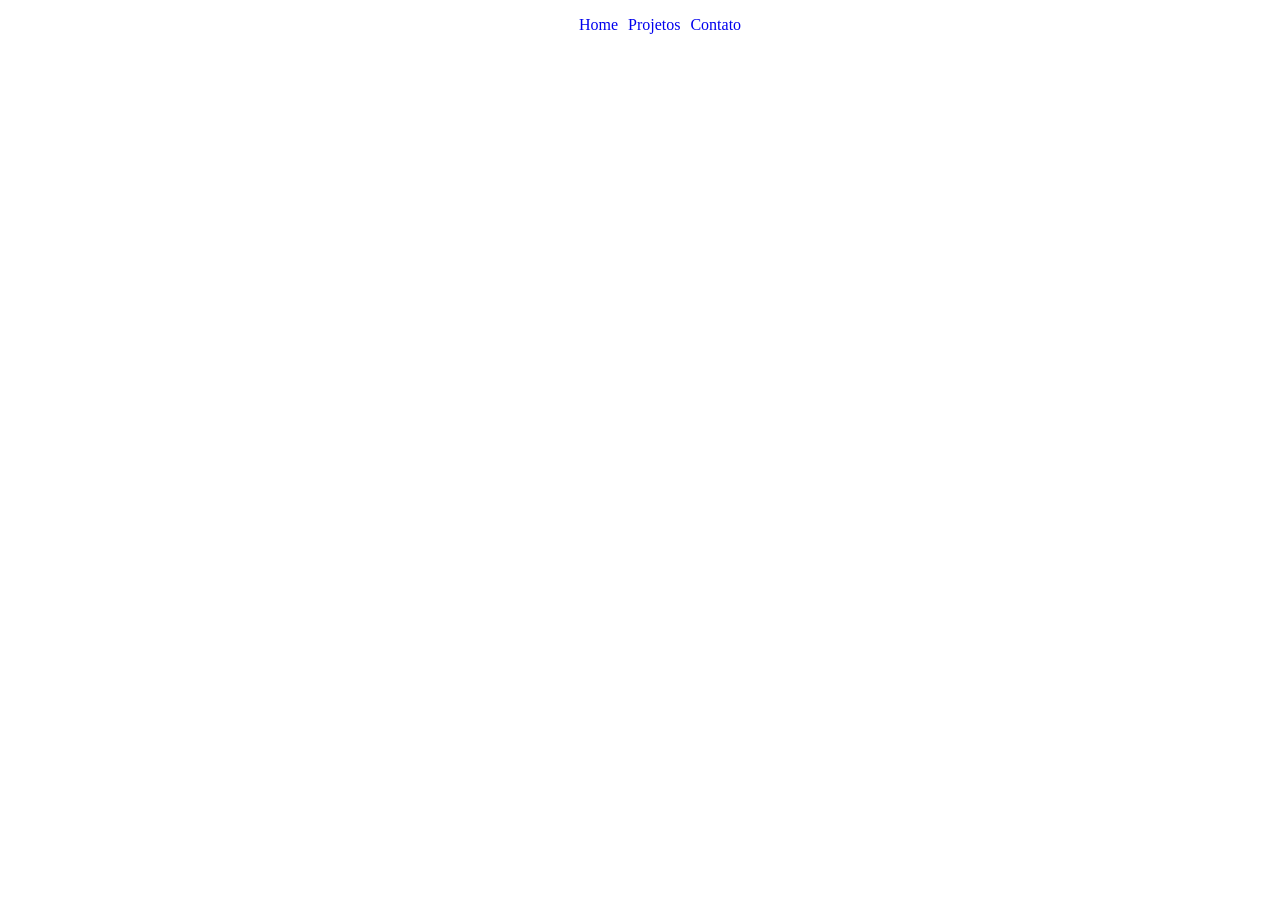
<file: docs/projetos.html>
<!DOCTYPE html>
<html lang="pt-br">
<head>
    <meta charset="UTF-8">
    <meta name="viewport" content="width=device-width, initial-scale=1.0">
    <title>Document</title>
    <link rel="stylesheet" href="./projetos.css">
</head>
<body>
    <header>
        <nav>
            <ul>
                <li>
                    <a href="./index.html">Home</a>
                    <a href="./projetos.html">Projetos</a>
                    <a href="*">Contato</a>
                </li>
            </ul>
        </nav>
    </header>
</body>
</html>
</file>
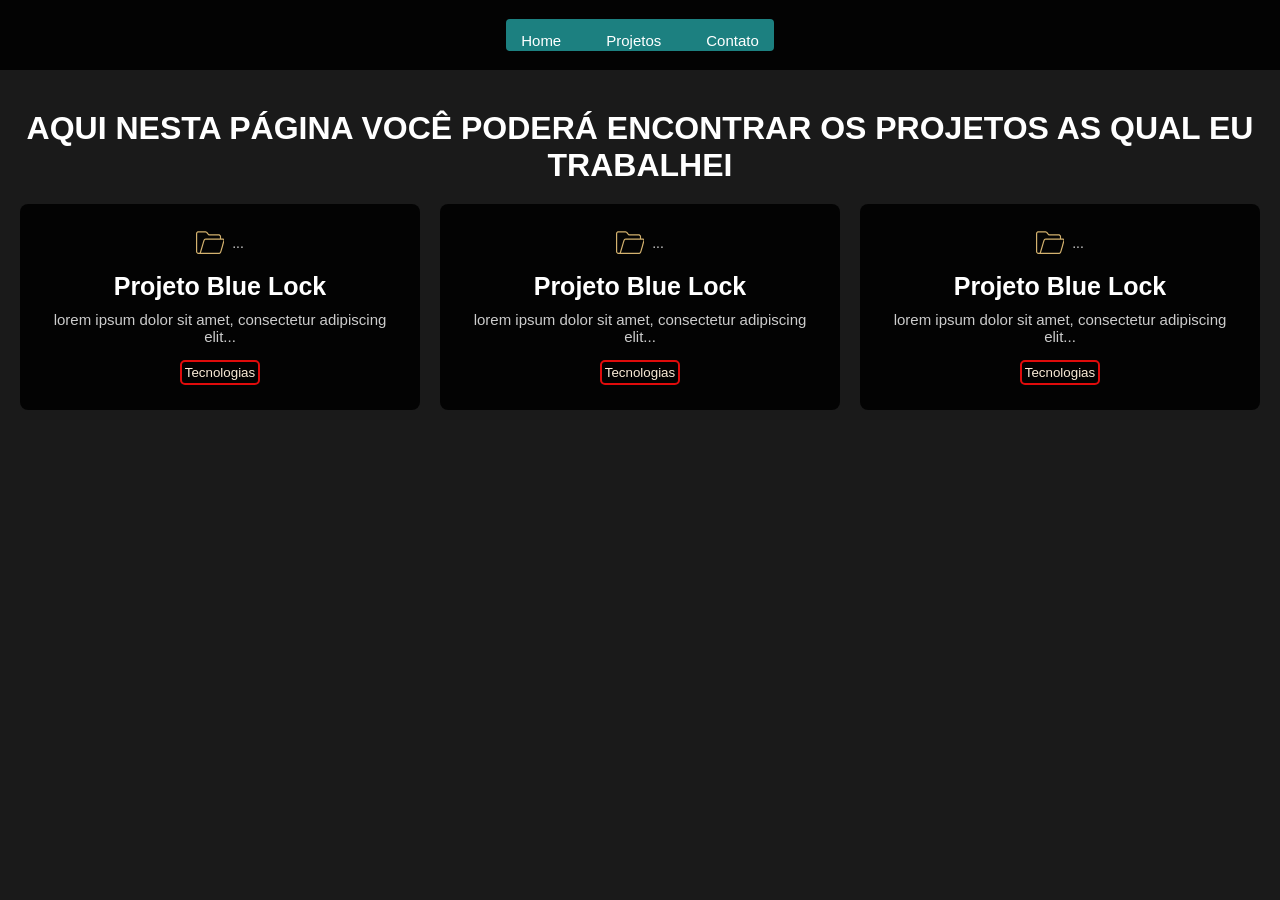
<file: Rep-pessoal-main/docs/projetos.html>
<!DOCTYPE html>
<html lang="pt-br">
<head>
    <meta charset="UTF-8">
    <meta name="viewport" content="width=device-width, initial-scale=1.0">
    <title>Document</title>
    <link rel="stylesheet" href="./projetos.css">
</head>
<body>
    <header>
        <nav>
            <ul>
                <li><a href="./index.html">Home</a></li>
                <li><a href="./projetos.html">Projetos</a></li>
                <li><a href="*">Contato</a></li>
            </ul>
        </nav>
    </header>


    <main>


        <h1>AQUI NESTA PÁGINA VOCÊ PODERÁ ENCONTRAR OS PROJETOS AS QUAL EU TRABALHEI</h1>


        <div class="projetos projeto_bluelock">

            <a class="link_git" href="https://github.com/gumm4/Bl.git"> 

                <svg class="icone_arquivo" xmlns="http://www.w3.org/2000/svg" viewBox="0 0 5000 5000" fill="currentColor">
                    <path d="M340 4576 c-30 -6 -77 -22 -105 -36 -60 -29 -154 -120 -184 -178 -53 -104 -51 -27 -51 -1782 0 -1428 2 -1633 15 -1685 48 -184 201 -325 385 -354 43 -7 674 -11 1875 -11 1976 0 1885 -2 2005 57 71 35 167 133 202 204 15 31 165 528 333 1105 285 975 306 1053 302 1110 -11 145 -114 264 -255 293 -29 6 -127 11 -217 11 l-163 0 -4 208 c-3 183 -6 213 -25 260 -32 79 -97 158 -166 203 -112 72 -64 69 -1017 69 -739 0 -863 2 -908 15 -57 17 -82 42 -254 255 -140 171 -234 234 -390 260 -93 15 -1307 12 -1378 -4z m1401 -221 c77 -27 113 -60 236 -212 141 -174 179 -212 245 -248 102 -56 83 -55 1014 -55 l862 0 53 -28 c39 -20 62 -41 84 -77 l30 -48 3 -189 4 -188 -1264 0 c-1375 0 -1335 1 -1454 -57 -76 -37 -164 -123 -202 -198 -18 -37 -146 -460 -330 -1090 -165 -566 -306 -1043 -312 -1059 -19 -51 -69 -104 -122 -130 -131 -65 -294 -4 -357 133 -15 33 -16 183 -16 1671 l0 1635 22 40 c26 49 57 79 103 99 53 23 1336 24 1401 1z m3122 -1285 c14 -11 30 -35 36 -53 10 -30 -17 -132 -293 -1077 -241 -826 -310 -1052 -333 -1084 -16 -22 -51 -54 -78 -71 l-48 -30 -1639 -3 -1638 -2 24 47 c13 27 160 514 325 1083 166 569 311 1054 322 1077 23 49 66 88 124 114 38 18 112 19 1606 19 1555 0 1566 0 1592 -20z"/>
                </svg>...

            </a>

            <h2>Projeto Blue Lock</h2>
            <p>lorem ipsum dolor sit amet, consectetur adipiscing elit...</p>


            <div class="tecnologias">
                <p>Lorem ipsum dolor sit amet consectetur, adipisicing elit. Quasi debitis placeat quod, nulla consequuntur porro, architecto totam, fugiat dolore atque aliquam iusto itaque commodi impedit voluptate excepturi iure qui quisquam.</p>
            </div>

            <button id="info" class="informacoes">Tecnologias</button>


        </div>

        <div class="projetos projeto_quadra">

            <a class="link_git" href="https://github.com/gumm4/Bl.git"> 

                <svg class="icone_arquivo" xmlns="http://www.w3.org/2000/svg" viewBox="0 0 5000 5000" fill="currentColor">
                    <path d="M340 4576 c-30 -6 -77 -22 -105 -36 -60 -29 -154 -120 -184 -178 -53 -104 -51 -27 -51 -1782 0 -1428 2 -1633 15 -1685 48 -184 201 -325 385 -354 43 -7 674 -11 1875 -11 1976 0 1885 -2 2005 57 71 35 167 133 202 204 15 31 165 528 333 1105 285 975 306 1053 302 1110 -11 145 -114 264 -255 293 -29 6 -127 11 -217 11 l-163 0 -4 208 c-3 183 -6 213 -25 260 -32 79 -97 158 -166 203 -112 72 -64 69 -1017 69 -739 0 -863 2 -908 15 -57 17 -82 42 -254 255 -140 171 -234 234 -390 260 -93 15 -1307 12 -1378 -4z m1401 -221 c77 -27 113 -60 236 -212 141 -174 179 -212 245 -248 102 -56 83 -55 1014 -55 l862 0 53 -28 c39 -20 62 -41 84 -77 l30 -48 3 -189 4 -188 -1264 0 c-1375 0 -1335 1 -1454 -57 -76 -37 -164 -123 -202 -198 -18 -37 -146 -460 -330 -1090 -165 -566 -306 -1043 -312 -1059 -19 -51 -69 -104 -122 -130 -131 -65 -294 -4 -357 133 -15 33 -16 183 -16 1671 l0 1635 22 40 c26 49 57 79 103 99 53 23 1336 24 1401 1z m3122 -1285 c14 -11 30 -35 36 -53 10 -30 -17 -132 -293 -1077 -241 -826 -310 -1052 -333 -1084 -16 -22 -51 -54 -78 -71 l-48 -30 -1639 -3 -1638 -2 24 47 c13 27 160 514 325 1083 166 569 311 1054 322 1077 23 49 66 88 124 114 38 18 112 19 1606 19 1555 0 1566 0 1592 -20z"/>
                </svg>...
                
            </a>

            <h2>Projeto Blue Lock</h2>
            <p>lorem ipsum dolor sit amet, consectetur adipiscing elit...</p>

            <div class="tecnologias">
                <p>Lorem ipsum dolor sit amet consectetur, adipisicing elit. Quasi debitis placeat quod, nulla consequuntur porro, architecto totam, fugiat dolore atque aliquam iusto itaque commodi impedit voluptate excepturi iure qui quisquam.</p>
            </div>

            <button id="info" class="informacoes">Tecnologias</button>
            

        </div>

        <div class="projetos projeto_estacionamento">

            <a class="link_git" href="https://github.com/gumm4/Bl.git">

                <svg class="icone_arquivo" xmlns="http://www.w3.org/2000/svg" viewBox="0 0 5000 5000" fill="currentColor">
                    <path d="M340 4576 c-30 -6 -77 -22 -105 -36 -60 -29 -154 -120 -184 -178 -53 -104 -51 -27 -51 -1782 0 -1428 2 -1633 15 -1685 48 -184 201 -325 385 -354 43 -7 674 -11 1875 -11 1976 0 1885 -2 2005 57 71 35 167 133 202 204 15 31 165 528 333 1105 285 975 306 1053 302 1110 -11 145 -114 264 -255 293 -29 6 -127 11 -217 11 l-163 0 -4 208 c-3 183 -6 213 -25 260 -32 79 -97 158 -166 203 -112 72 -64 69 -1017 69 -739 0 -863 2 -908 15 -57 17 -82 42 -254 255 -140 171 -234 234 -390 260 -93 15 -1307 12 -1378 -4z m1401 -221 c77 -27 113 -60 236 -212 141 -174 179 -212 245 -248 102 -56 83 -55 1014 -55 l862 0 53 -28 c39 -20 62 -41 84 -77 l30 -48 3 -189 4 -188 -1264 0 c-1375 0 -1335 1 -1454 -57 -76 -37 -164 -123 -202 -198 -18 -37 -146 -460 -330 -1090 -165 -566 -306 -1043 -312 -1059 -19 -51 -69 -104 -122 -130 -131 -65 -294 -4 -357 133 -15 33 -16 183 -16 1671 l0 1635 22 40 c26 49 57 79 103 99 53 23 1336 24 1401 1z m3122 -1285 c14 -11 30 -35 36 -53 10 -30 -17 -132 -293 -1077 -241 -826 -310 -1052 -333 -1084 -16 -22 -51 -54 -78 -71 l-48 -30 -1639 -3 -1638 -2 24 47 c13 27 160 514 325 1083 166 569 311 1054 322 1077 23 49 66 88 124 114 38 18 112 19 1606 19 1555 0 1566 0 1592 -20z"/>
                </svg>...

            </a>

            <h2>Projeto Blue Lock</h2>
            <p>lorem ipsum dolor sit amet, consectetur adipiscing elit...</p>

            <div class="tecnologias">
                <p>Lorem ipsum dolor sit amet consectetur, adipisicing elit. Quasi debitis placeat quod, nulla consequuntur porro, architecto totam, fugiat dolore atque aliquam iusto itaque commodi impedit voluptate excepturi iure qui quisquam.</p>
            </div>

            <button id="info" class="informacoes">Tecnologias</button>

        </div>
        
    </main>

    <script src="./projetos.js"></script>

</body>
</html>
</file>
<file: docs/projetos.css>
header li{
    display:flex;
    list-style-type: none;
    justify-content: center;
    gap:10px;
    
}

header a{
    text-decoration: none;
}
</file>
<file: Rep-pessoal-main/docs/projetos.css>
* {
    margin: 0;
    padding: 0;
    box-sizing: border-box;
}

header {
    display: flex;
    flex-direction: row;

    justify-content: center;
    align-items: center;

    min-height: 70px;

    background-color: #000000e0;
}

header ul{

    display: flex;
    flex-direction: row;

    align-items: center;

    gap: 15px; 

    background-color: #1c8080; /* Deixei o fundo transparente para o header mostrar o fundo escuro do body */

    border-radius:4px;

}

header li {

    list-style-type: none;
    justify-content: center;
    
}

header li a{

    display:inline-block;

    text-decoration: none;

    color: #ffffff; /* Adicionei uma cor padrão para seus links não ficarem roxos/azuis */

    transition: color 0.3s;

    padding:13px 15px 4px 15px;
    padding-bottom:2px;

    font-size: 15px;

    
}

header li a:hover {
    color: #D4B26F; /* Os links do menu mudam para dourado ao passar o mouse */

    border-bottom: 2px solid #D4B26F; /* Adicionei um efeito de sublinhado dourado ao passar o mouse */

    padding: 13px 15px 4px 15px;
    padding-bottom: 2px;

}

body {
    display: flex;
    flex-direction: column;

    background-color: #1a1a1a; /* Adicionei um fundo escuro no body para dar contraste com os cards pretos */
    color: #ffffff; /* Texto geral em branco */

    font-family: sans-serif;
}

main {
    display: flex;
    flex-direction: row;
    flex-wrap: wrap; /* Importante: faz os cards irem para a linha de baixo se a tela for pequena (celular) */

    justify-content: center;
    align-items: center;

    margin-top: 40px;
    gap: 20px;
    padding: 0 20px;

}

main h1{
    text-align:center;
}

.projetos {
    display: flex;
    flex-direction: column;

    justify-content: center;
    align-items: center;

    background-color: #000000e0;

    max-width: 400px;
    
    padding: 25px;
    border-radius: 8px; /* Bordas levemente arredondadas deixam o design mais moderno */

    text-align: center; /* Centraliza o texto do h2 e do p */

}

.projetos h2 {
    margin: 15px 0 10px 0; /* Espaçamento ideal para o título */

    font-size: 25px;
}

.projetos p {
    color: #cccccc; /* Um cinza claro para o texto do parágrafo ter melhor leitura */
    font-size: 15px;

    margin-bottom:15px;
}

/* Alinhamento do Link do Git com o Ícone */
.projetos .link_git {
    color: #cccccc;

    display: flex;
    align-items: center;
    gap: 8px;

    text-decoration: none;
    font-size: 14px;
    word-break: break-all;

    transition: color 0.3s ease;
}

/* Configuração do SVG */
.icone_arquivo {
    width: 28px;
    height: 28px;

    color:#d4b26f;   

    transition: fill 0.3s ease;

    transform: scaleY(-1);
}

/* Efeito Hover: Quando passar o mouse no link, o ícone acende em dourado */


.link_git:hover .icone_arquivo {
    color   : #ca0000;
}


.informacoes {
    
    background-color:#020101;

    margin-top:15;
    padding: 3px;

    border-radius: 5px;
    border: solid 2px #e00b0b;

    color:antiquewhite;

    transition: all 0.3s;

}

.tecnologias{

    display:none;
    opacity:0;

}
</file>
